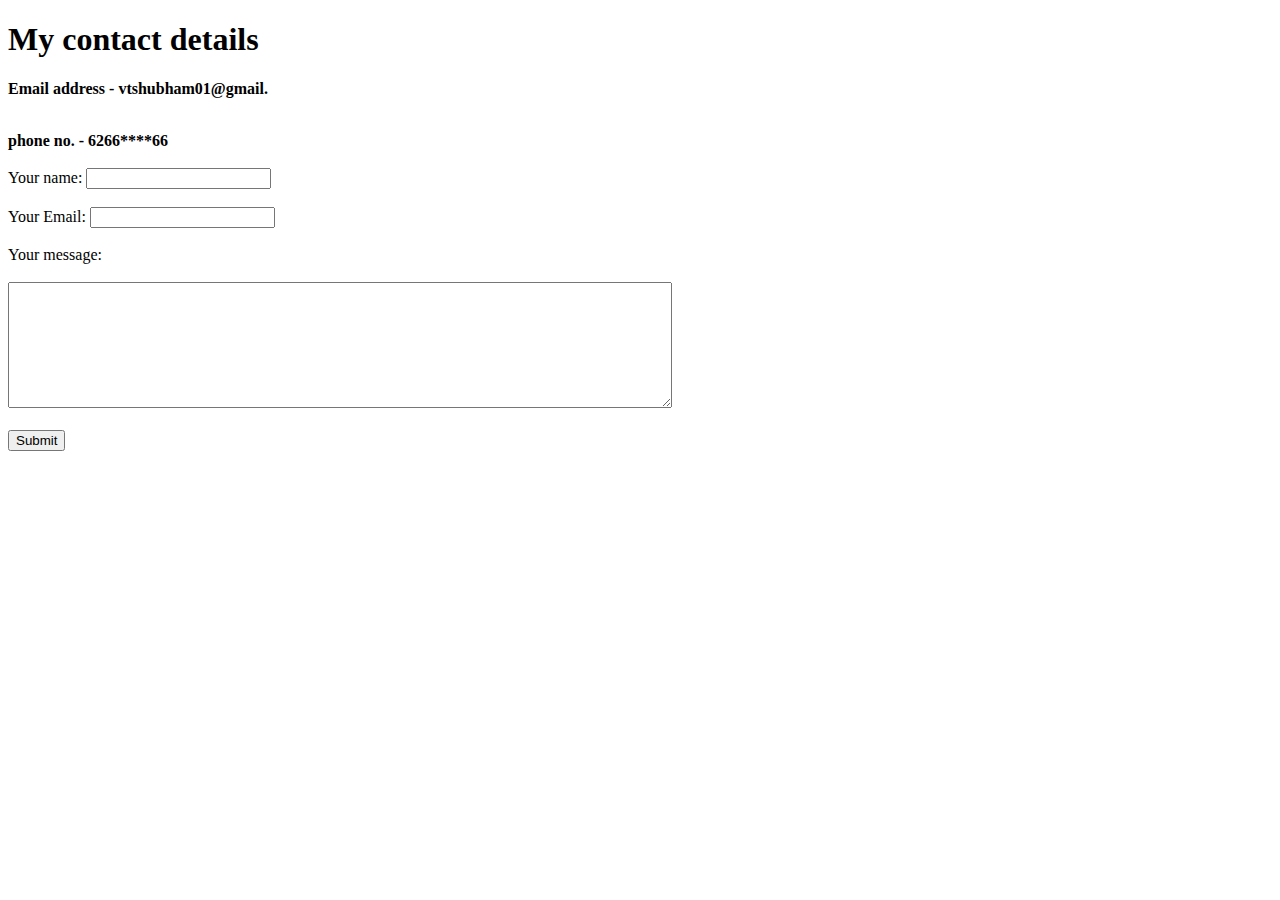
<file: contact.html>
<!DOCTYPE html>
<html lang="en" dir="ltr">

<head>
  <meta charset="utf-8">
  <title>Shubham's contact detailes</title>
</head>

<body background-color=#888888>
  <h1>My contact details</h1>
  <strong>
    <p> Email address - vtshubham01@gmail.</p>
    <br>
    phone no. - 6266****66
  </strong>
  <br><br>

  <form action="mailto:vtshubham01@gmail.com" method="post" enctype="text/plain">
    <label for="">Your name:</label>
    <input type="text" name="Your name"><br><br>
    <label for="">Your Email:</label>
    <input type="email" name="Your Email"><br><br>
    <label for="">Your message:</label><br><br>
    <textarea name="Your message" rows="8" cols="80"></textarea><br><br>
    <input type="submit">
  </form>
</body>

</html>
</file>
